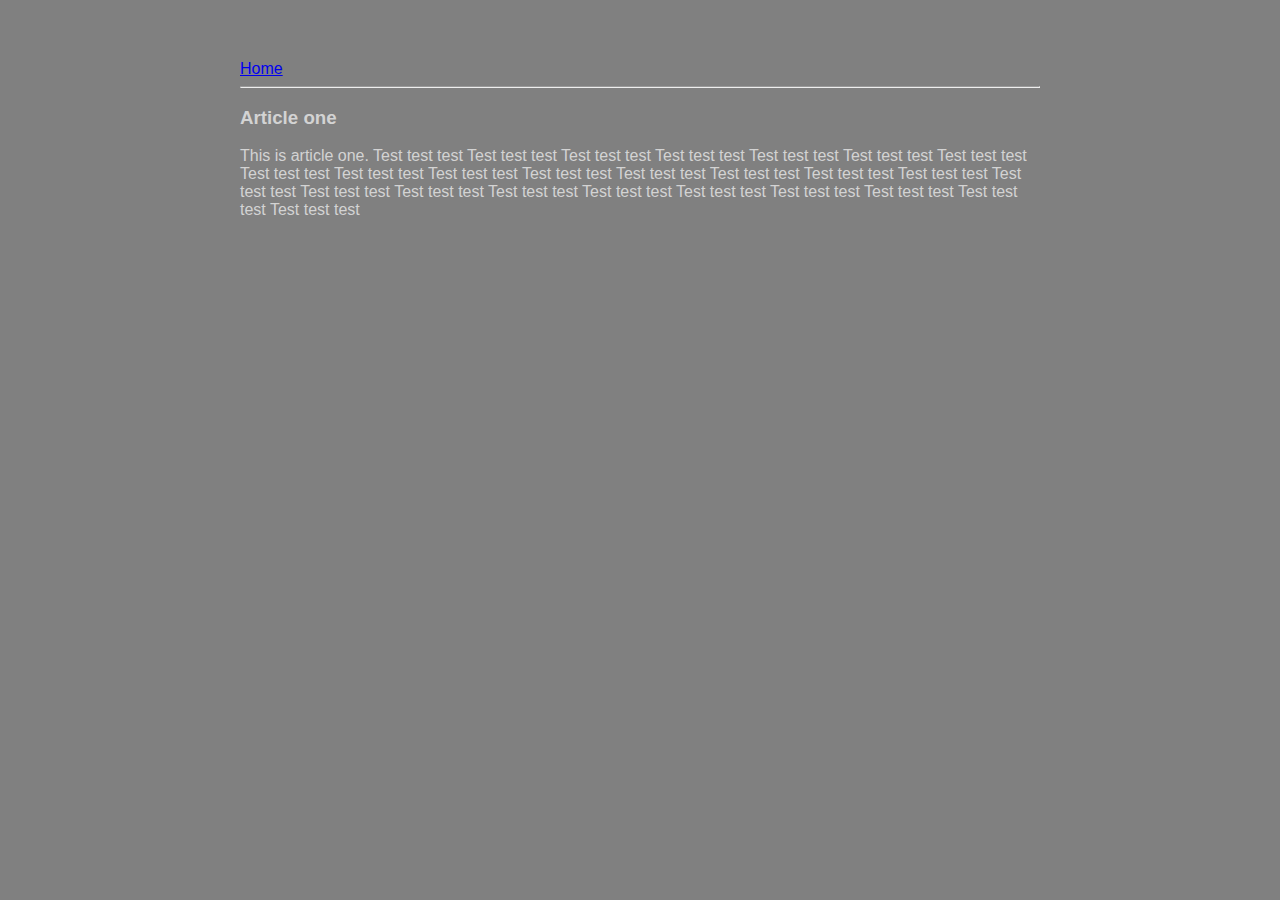
<file: ui/article-one.html>
<!DOCTYPE html>
    <head>
        <title>
            Article one | Sam
        </title>
       <link href="/ui/style.css" rel="stylesheet" />
    </head>
    <body>
        <div class="container">
            <div>
            <a href="/">Home</a>
            </div>
            <hr/>
            <h3>
                Article one
            </h3>
            <div>
                <p>
                    This is article one. Test test test Test test test Test test test Test test test Test test test Test test test Test test test Test test test Test test test Test test test Test test test Test test test Test test test Test test test Test test test Test test test Test test test Test test test Test test test Test test test Test test test Test test test Test test test Test test test Test test test 
                </p>
            </div>
        </div>
    </body>
</html>
</file>
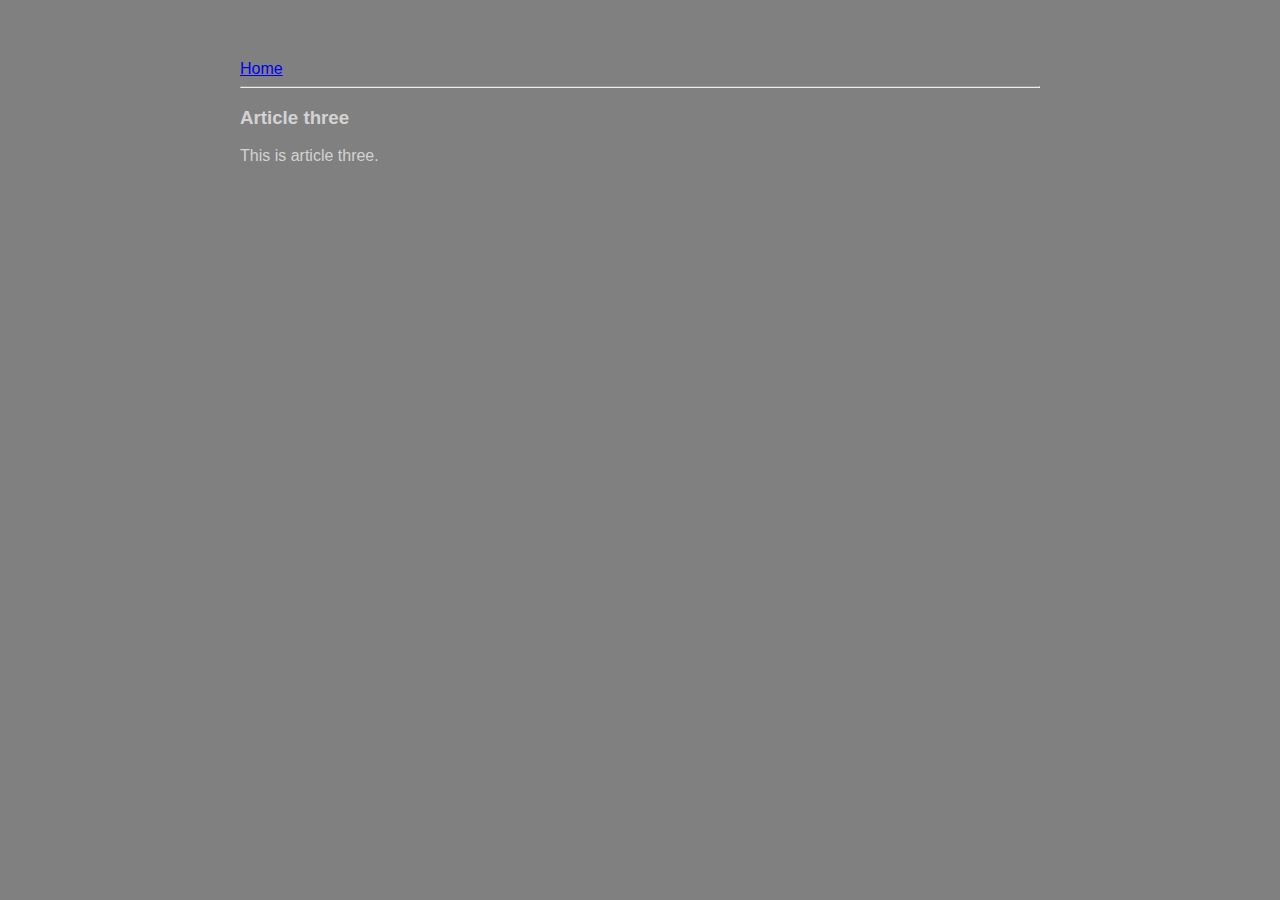
<file: ui/article-three.html>
<!DOCTYPE html>
    <head>
        <title>
            Article three | Sam
        </title>
       <link href="/ui/style.css" rel="stylesheet" />
    </head>
    <body>
        <div class="container">
            <div>
            <a href="/">Home</a>
            </div>
            <hr/>
            <h3>
                Article three
            </h3>
            <div>
                <p>
                    This is article three. 
                </p>
            </div>
        </div>
    </body>
</html>
</file>
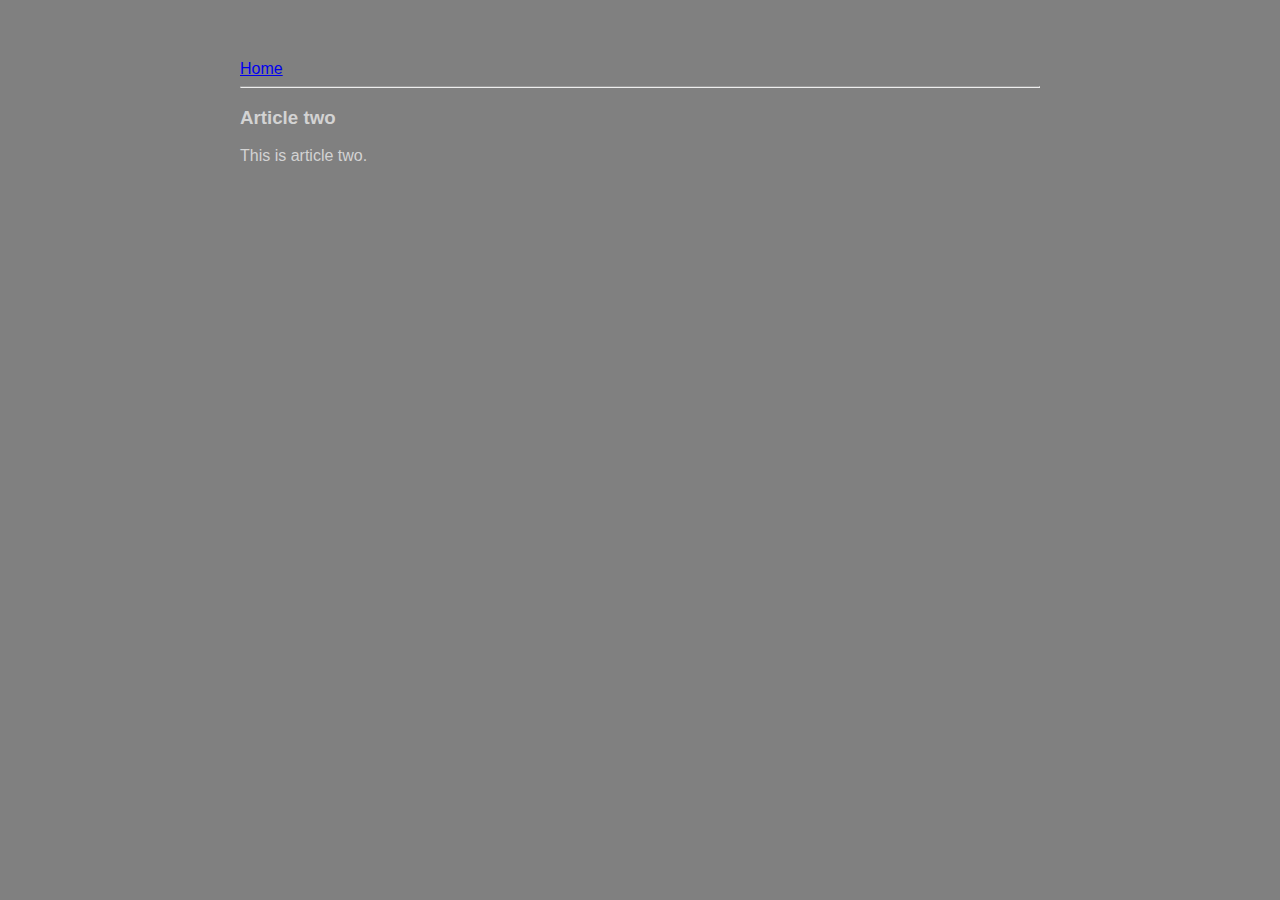
<file: ui/article-two.html>
<!DOCTYPE html>
    <head>
        <title>
            Article two | Sam
        </title>
       <link href="/ui/style.css" rel="stylesheet" />
    </head>
    <body>
        <div class="container">
            <div>
            <a href="/">Home</a>
            </div>
            <hr/>
            <h3>
                Article two
            </h3>
            <div>
                <p>
                    This is article two.
                </p>
            </div>
        </div>
    </body>
</html>
</file>
<file: ui/style.css>
body {
    font-family: sans-serif;
    background-color: grey;
    margin-top: 60px;
}

.center {
    text-align: center;
}

.text-big {
    font-size: 300%;
}

.bold {
    font-weight: bold;
}

.img-medium {
    height: 200px;
}

.container{
                max-width: 800px;
                margin: 0 auto;
                color: lightgrey;
                font-family: sans-serif;
                
}
</file>
